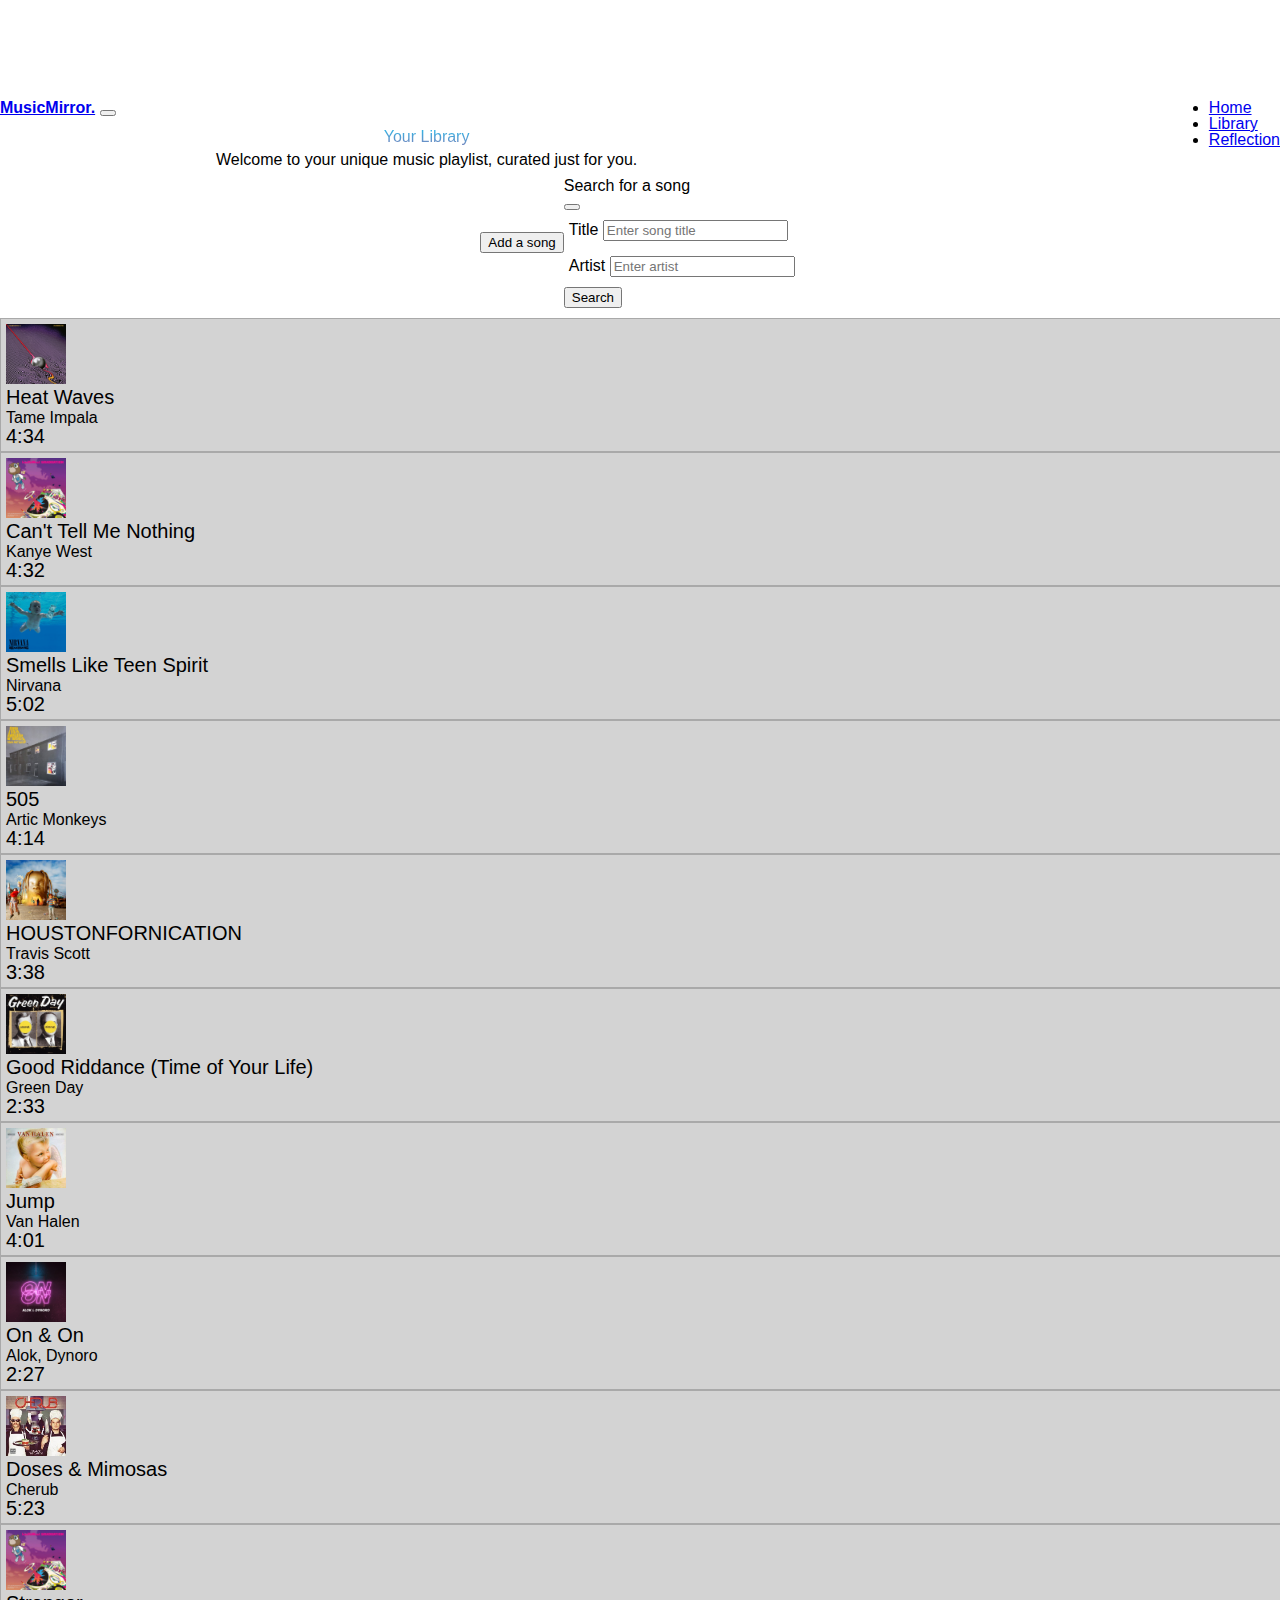
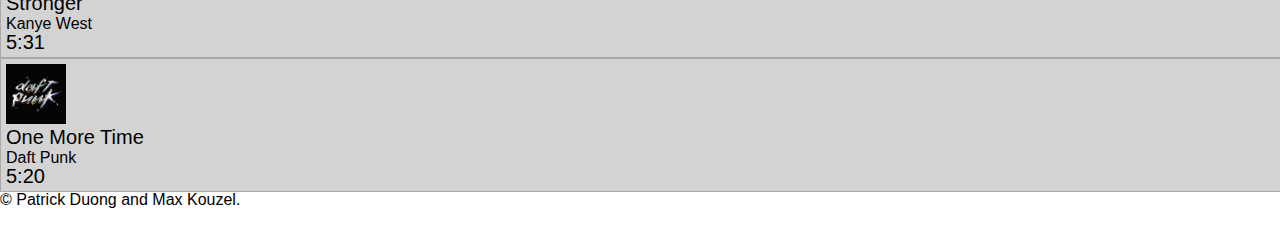
<file: library.html>
<!DOCTYPE html>
<html>
    <head>
        <meta charset="utf-8">
        <meta http-equiv="X-UA-Compatible" content="IE=edge">
        <meta name="viewport" content="width=device-width, initial-scale=1"> 

        <title>MusicMirror Library</title>
        
        <meta name="author" content="Max Kouzel">
        <meta name="description" content="Your personal song library, curated by MusicMirror.">
        <meta name="keywords" content="MusicMirror, library, personalized, music, songs">     
        
        
        <link href="https://cdn.jsdelivr.net/npm/bootstrap@5.1.3/dist/css/bootstrap.min.css" rel="stylesheet" integrity="sha384-1BmE4kWBq78iYhFldvKuhfTAU6auU8tT94WrHftjDbrCEXSU1oBoqyl2QvZ6jIW3" crossorigin="anonymous">
        
        <link rel="stylesheet" type="text/css" href="main.css"/>
        <link rel="stylesheet/less" type="text/css" href="styles.less"/>

    </head>
    <body>

        <!--- Navigation between sites -->
        <nav class="navbar navbar-expand-lg navbar-light bg-light fixed-top">
            <div class="container-fluid">
                <a class="navbar-brand" href="index.html" style="font-weight: bolder">MusicMirror.</a>
                <button class="navbar-toggler collapsed" type="button" data-bs-toggle="collapse" data-bs-target="#navbarsExample05" aria-controls="navbarsExample05" aria-expanded="false" aria-label="Toggle navigation">
                <span class="navbar-toggler-icon"></span>
                </button>
        
                <div class="collapse navbar-collapse me-auto" id="navbarsExample05" style="float:right;">
                    <div class="ms-auto">
                        <ul class="navbar-nav">
                            <li class="nav-item"><a href="index.html" class="nav-link">Home</a></li>
                            <li class="nav-item"><a href="library.html" class="nav-link active">Library</a></li>
                            <li class="nav-item"><a href="reflection.html" class="nav-link">Reflection</a></li>
                        </ul>
                    </div>
                </div>
            </div>
        </nav>

        <!-- Welcome to the sites -->
        <div class="jumbotron row">
            <div class="container col-8">
              <h1 class="gradient-text display-3" style="line-height: 1.3">Your Library</h1>
              <p>Welcome to your unique music playlist, curated just for you.</p>
            </div>
        </div>

        <!-- Button to add a song to the playlist; clicking brings up a offcanvas element with a search form -->
        <div class="container" id="addSongContainer">
            <button class="btn btn-primary" type="button" data-bs-toggle="offcanvas" data-bs-target="#offcanvasTop" aria-controls="offcanvasTop">Add a song</button>

            <div class="offcanvas offcanvas-top" tabindex="-1" id="offcanvasTop" aria-labelledby="offcanvasTopLabel">
                <div class="offcanvas-header">
                    <h5 id="offcanvasTopLabel">Search for a song</h5>
                    <button type="button" class="btn-close text-reset" data-bs-dismiss="offcanvas" aria-label="Close"></button>
                </div>
                <div class="offcanvas-body">
                    <form>
                        <div class="form-group">
                            <label for="form-songtitle">Title</label>
                            <input type="text" class="form-control" id="form-songtitle" placeholder="Enter song title">
                        </div>
                        <div class="form-group">
                            <label for="form-artist">Artist</label>
                            <input type="text" class="form-control" id="form-artist" placeholder="Enter artist">
                        </div>
                        <button type="submit" class="btn btn-primary" id="search-submit">Search</button>
                    </form>
                </div>
            </div>  
        </div>

        <!-- User's tracklist -->
        <div class="container-xl" id="tracklist">
            <div class="row track">
                <div class="col"><img src="images/currents.png" alt="Currents album cover"></div>
                <div class="col-8">
                    <h5 class="song">Heat Waves</h3>
                    <h6 class="artist">Tame Impala</h4>
                </div>
                <div class="col">
                    <h5 class="runtime">4:34</h3>
                </div>
            </div>
            <div class="row track">
                <div class="col"><img src="images/graduation.jpg" alt="Graduation album cover"></div>
                <div class="col-8">
                    <h5 class="song">Can't Tell Me Nothing</h3>
                    <h6 class="artist">Kanye West</h4>
                </div>
                <div class="col">
                    <h5 class="runtime">4:32</h3>
                </div>
            </div>
            <div class="row track">
                <div class="col"><img src="images/nevermind.jpg" alt="Nevermind album cover"></div>
                <div class="col-8">
                    <h5 class="song">Smells Like Teen Spirit</h3>
                    <h6 class="artist">Nirvana</h4>
                </div>
                <div class="col">
                    <h5 class="runtime">5:02</h3>
                </div>
            </div>
            <div class="row track">
                <div class="col"><img src="images/favoriteworstnightmare.jpg" alt="Favorite Worst Nightmare album cover"></div>
                <div class="col-8">
                    <h5 class="song">505</h3>
                    <h6 class="artist">Artic Monkeys</h4>
                </div>
                <div class="col">
                    <h5 class="runtime">4:14</h3>
                </div>
            </div>
            <div class="row track">
                <div class="col"><img src="images/astroworld.jpg" alt="Astroworld album cover"></div>
                <div class="col-8">
                    <h5 class="song">HOUSTONFORNICATION</h3>
                    <h6 class="artist">Travis Scott</h4>
                </div>
                <div class="col">
                    <h5 class="runtime">3:38</h3>
                </div>
            </div>
            <div class="row track">
                <div class="col"><img src="images/nimrod.jpg" alt="Nimrod album cover"></div>
                <div class="col-8">
                    <h5 class="song">Good Riddance (Time of Your Life)</h3>
                    <h6 class="artist">Green Day</h4>
                </div>
                <div class="col">
                    <h5 class="runtime">2:33</h3>
                </div>
            </div>
            <div class="row track">
                <div class="col"><img src="images/1984.jpg" alt="1984 album cover"></div>
                <div class="col-8">
                    <h5 class="song">Jump</h3>
                    <h6 class="artist">Van Halen</h4>
                </div>
                <div class="col">
                    <h5 class="runtime">4:01</h3>
                </div>
            </div>
            <div class="row track">
                <div class="col"><img src="images/on&on.jpg"alt="On and On album cover"></div>
                <div class="col-8">
                    <h5 class="song">On & On</h3>
                    <h6 class="artist">Alok, Dynoro</h4>
                </div>
                <div class="col">
                    <h5 class="runtime">2:27</h3>
                </div>
            </div>
            <div class="row track">
                <div class="col"><img src="images/yearofcaprese.jfif" alt="Year of Caprese album cover"></div>
                <div class="col-8">
                    <h5 class="song">Doses & Mimosas</h3>
                    <h6 class="artist">Cherub</h4>
                </div>
                <div class="col">
                    <h5 class="runtime">5:23</h3>
                </div>
            </div>
            <div class="row track">
                <div class="col"><img src="images/graduation.jpg" alt="Graduation album cover"></div>
                <div class="col-8">
                    <h5 class="song">Stronger</h3>
                    <h6 class="artist">Kanye West</h4>
                </div>
                <div class="col">
                    <h5 class="runtime">5:31</h3>
                </div>
            </div>
            <div class="row track">
                <div class="col"><img src="images/discovery.jpg" alt="Discovery album cover"></div>
                <div class="col-8">
                    <h5 class="song">One More Time</h3>
                    <h6 class="artist">Daft Punk</h4>
                </div>
                <div class="col">
                    <h5 class="runtime">5:20</h3>
                </div>
            </div>
        </div>


        <!-- Copyright -->
        <footer class = "primary-footer row">

            <small class = "copyright">&#169; Patrick Duong and Max Kouzel.</small>
   
        </footer>

        
        <script src="https://code.jquery.com/jquery-2.1.3.min.js"></script>
        <script src="https://cdn.jsdelivr.net/npm/bootstrap@5.1.3/dist/js/bootstrap.bundle.min.js" integrity="sha384-ka7Sk0Gln4gmtz2MlQnikT1wXgYsOg+OMhuP+IlRH9sENBO0LRn5q+8nbTov4+1p" crossorigin="anonymous"></script>
        
    </body>
</html>
</file>
<file: main.css>
/* Authors: Patrick Duong and Max Kouzel (both made changes to this file) */

/* http://meyerweb.com/eric/tools/css/reset/ 
   v2.0 | 20110126
   License: none (public domain)
*/

html, body, div, span, applet, object, iframe,
h1, h2, h3, h4, h5, h6, p, blockquote, pre,
a, abbr, acronym, address, big, cite, code,
del, dfn, em, img, ins, kbd, q, s, samp,
small, strike, strong, sub, sup, tt, var,
b, u, i, center,
dl, dt, dd, ol, ul, li,
fieldset, form, label, legend,
table, caption, tbody, tfoot, thead, tr, th, td,
article, aside, canvas, details, embed, 
figure, figcaption, footer, header, hgroup, 
menu, nav, output, ruby, section, summary,
time, mark, audio, video {
	margin: 0;
	padding: 0;
	border: 0;
	font-size: 100%;
	font: inherit;
	vertical-align: baseline;
}
/* HTML5 display-role reset for older browsers */
article, aside, details, figcaption, figure, 
footer, header, hgroup, menu, nav, section {
	display: block;
}

body {
	line-height: 1;
    padding-top: 100px;
    padding-bottom: 20px;
    font-family: "Segoe UI",Roboto,"Helvetica Neue",Arial,"Noto Sans","Liberation Sans",sans-serif,"Apple Color Emoji","Segoe UI Emoji","Segoe UI Symbol","Noto Color Emoji";
}


.track {
    background-color: lightgray;
    border: solid 1px darkgray;
    padding: 5px;
}

.track:hover {
    background-color: rgb(238, 238, 238);
}

/* Formatting for the offcanvas search for a song form */
.form-group {
    padding: 5px;
}

.form-control {
    margin-top: 5px;
}

#search-submit {
    margin-top: 5px;
}


@media only screen and (max-width: 768px) {
    /* For mobile phones and tablets: */
    [class*="col-"] {
        width: 100%;
    }
} 


@media only screen and (min-width: 768px) {
    .row {
        width: 100%;
    }

    .col-12 {
        width: 100%;
    }

    .col-8 {
        width: 66.66%;
    }

    .col-4 {
        width: 33.33%;
    }
} 

.row img {
    height: 60px;
    width: 60px;
}



h1	{
    display: block;
    margin-top: 0.67em;
    text-align: center;
    margin-bottom: 0.25em;
}

/* Tutorial on https://fossheim.io/writing/posts/css-text-gradient. */

.gradient-text {
    /* Fallback: Set a background color. */
    background-color: goldenrod;
    
    /* Create the gradient. */
    background-image: linear-gradient(1deg, #a868a4, #00d2ff);
    
    /* Set the background size and repeat properties. */
    background-size: 100%;
    background-repeat: repeat;
  
    /* Use the text as a mask for the background. */
    /* This will show the gradient as a text color rather than element bg. */
    -webkit-background-clip: text;
    -webkit-text-fill-color: transparent; 
    -moz-background-clip: text;
    -moz-text-fill-color: transparent;
}



h5.song {
    font-weight: 500;
    font-size: 1.25em;
}

h5.runtime {
    font-size: 1.25em;
}

h6.artist {
    font-weight: 450;
    padding-top: 3px;
}

#addSongContainer {
    display: flex;
    justify-content: center;
    align-items: center;
    padding: 10px;
}

.container p {
    text-align: center;
}
</file>
